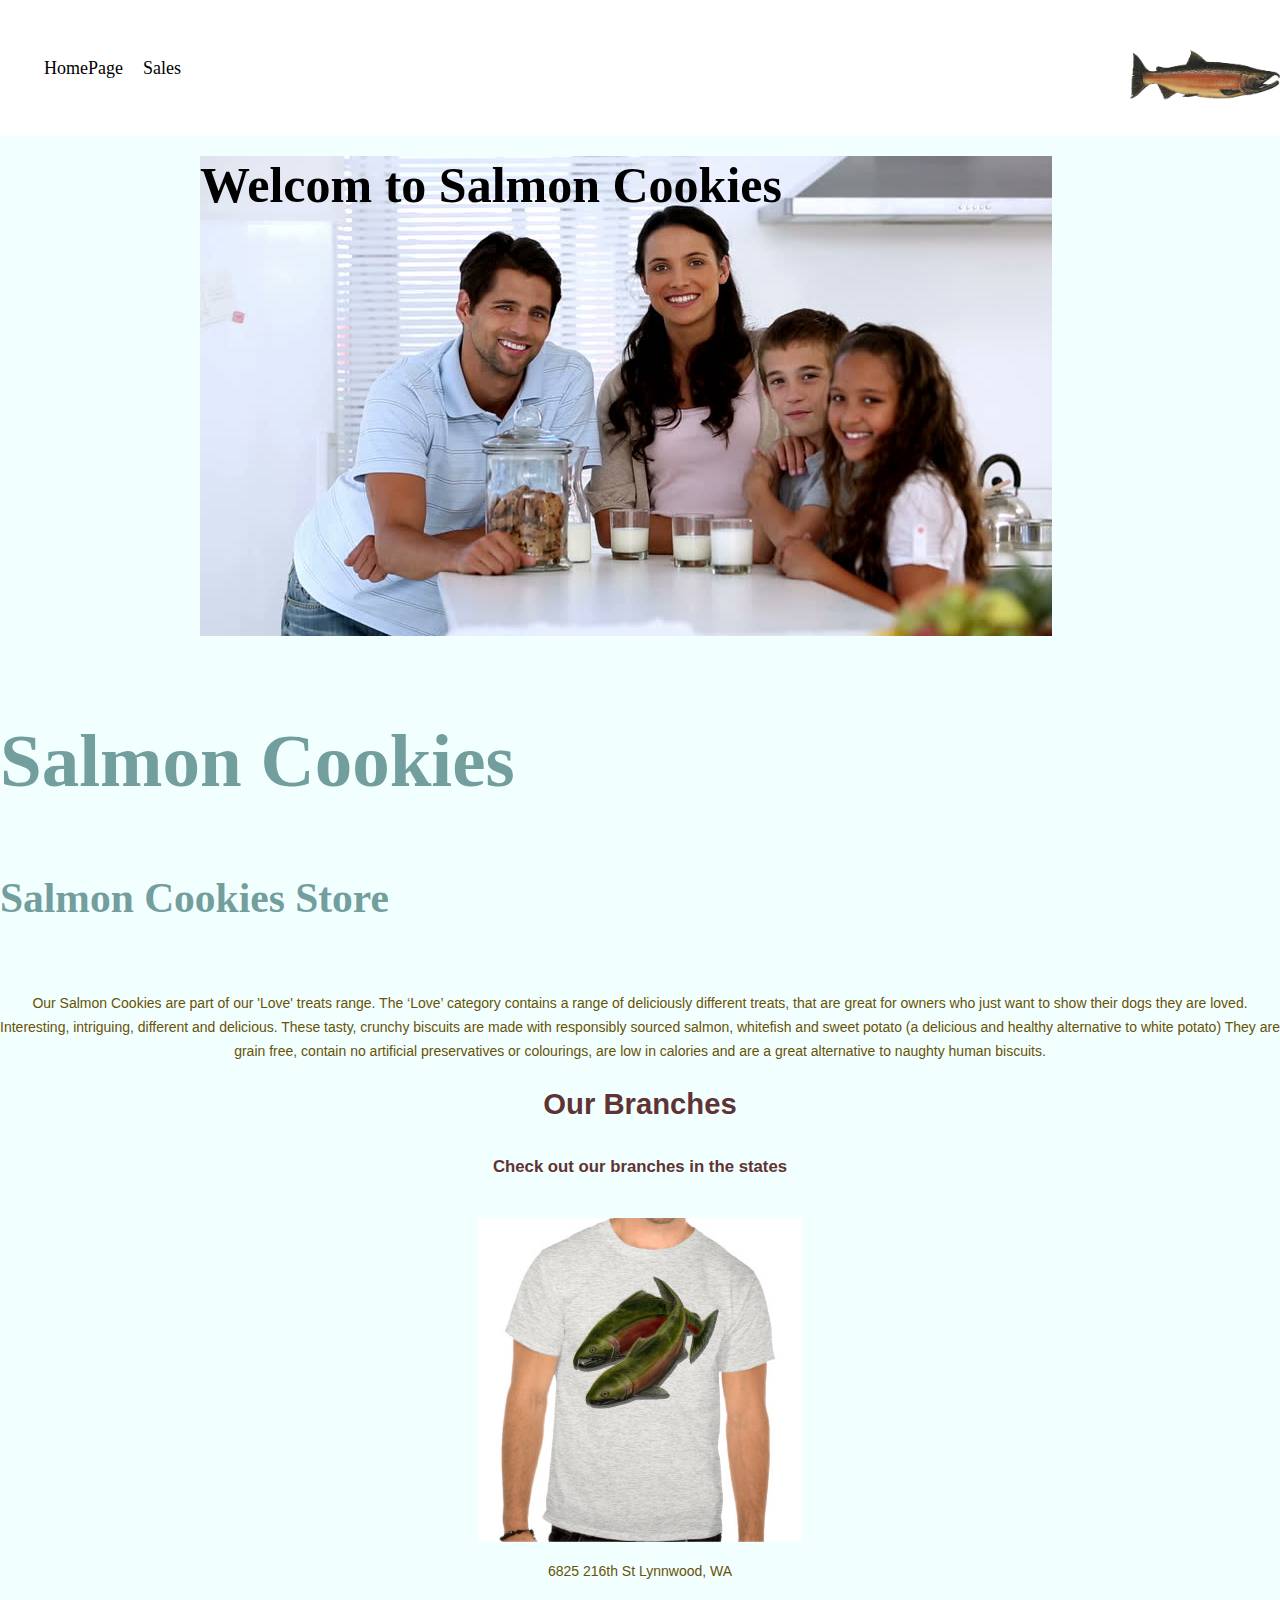
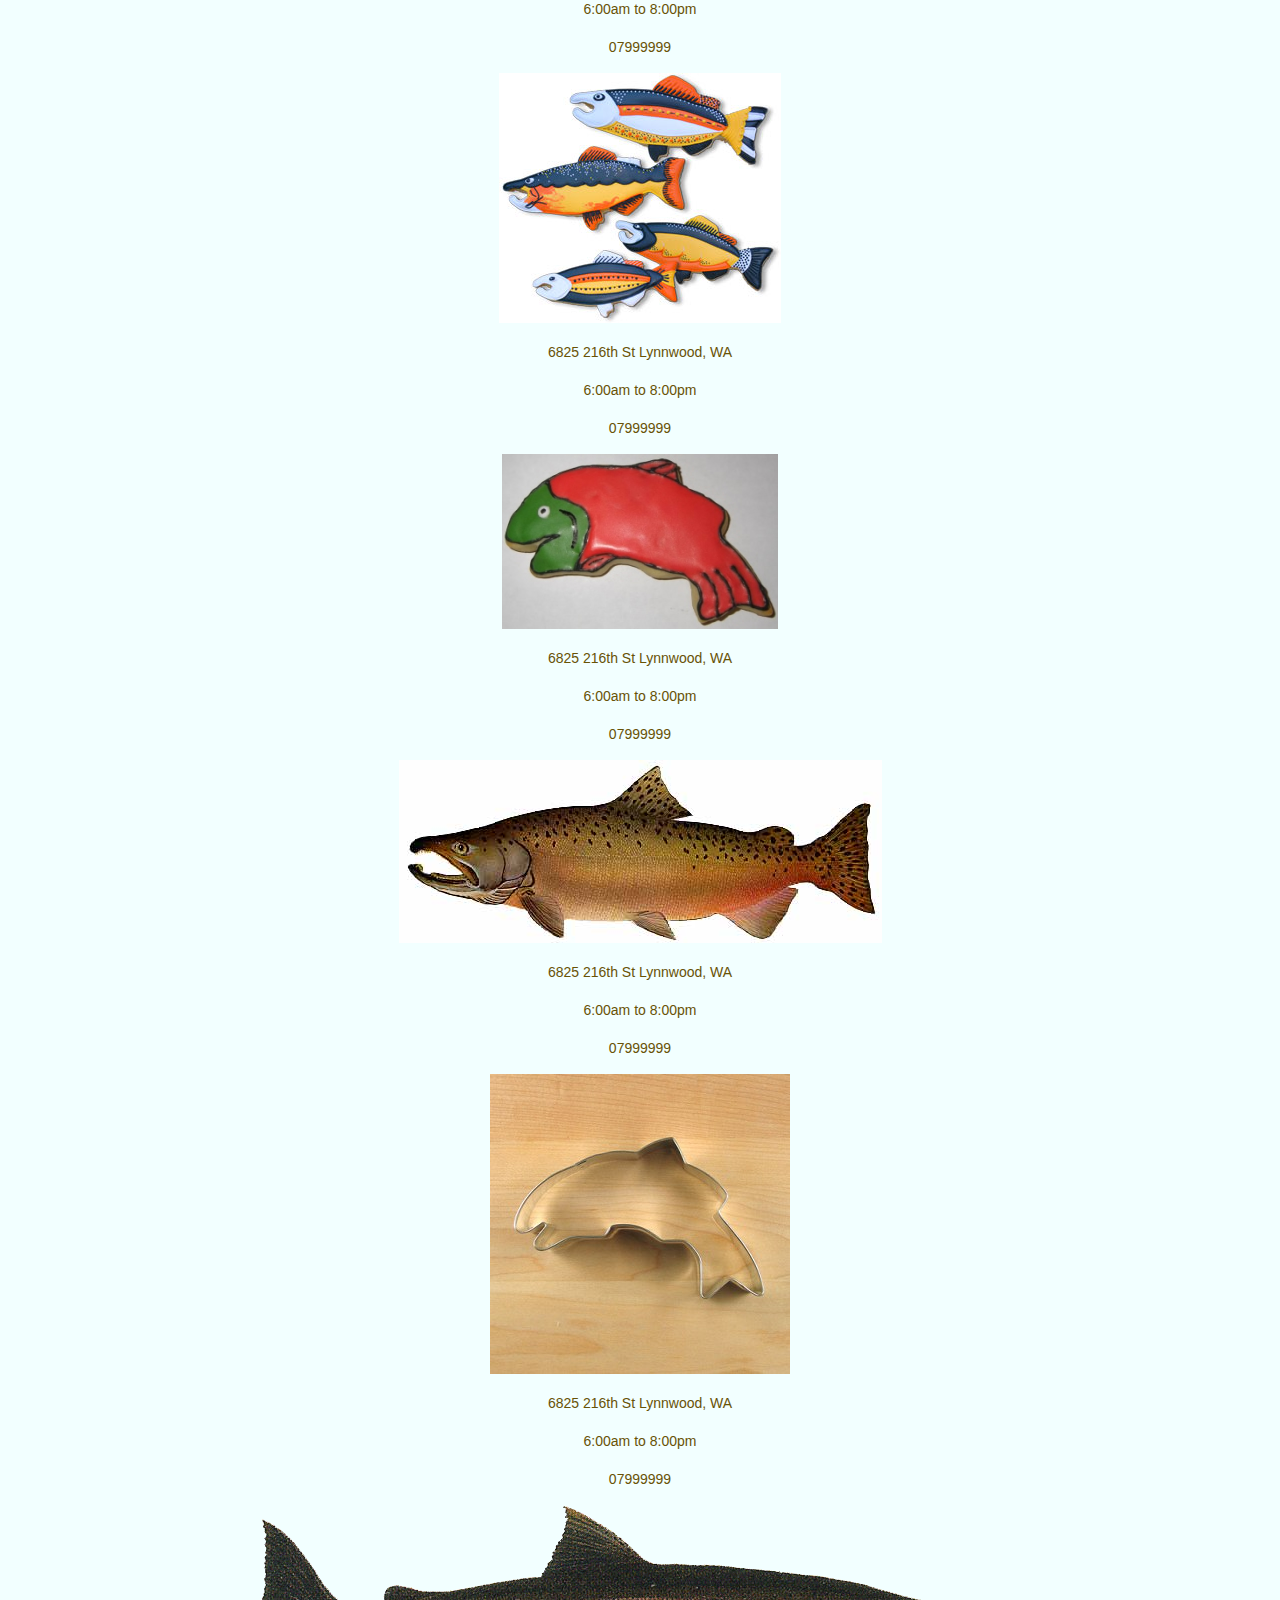
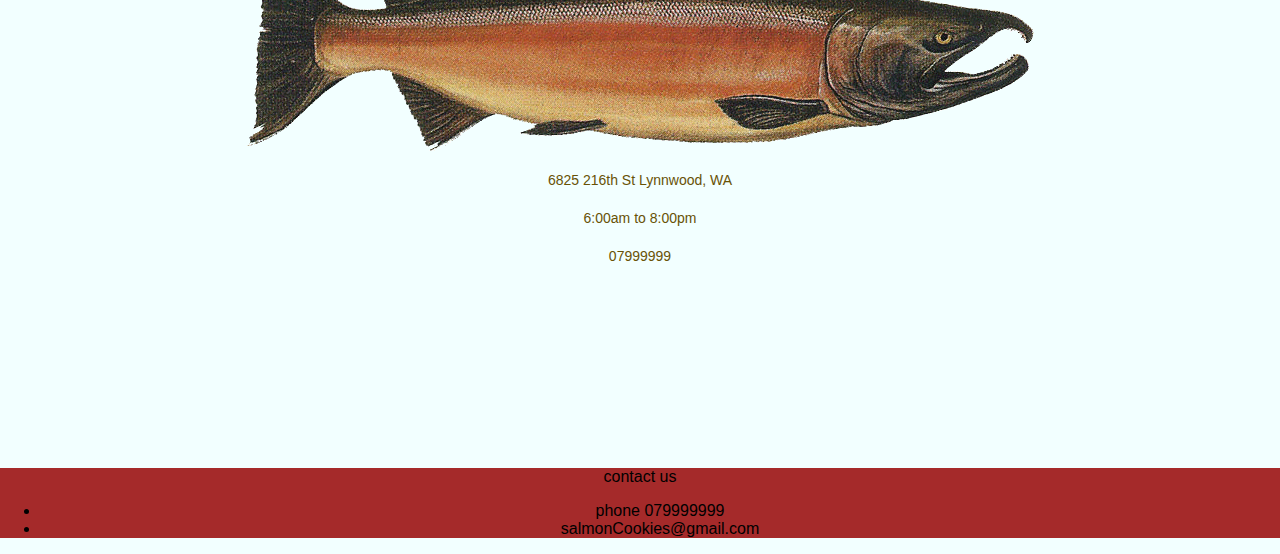
<file: index.html>
<!DOCTYPE html>
<html lang="en">

<head>
  <title>Pat's Salmon Cookies</title>
  <link rel='stylesheet' href='css/indexstyle.css'>
  <link rel="stylesheet" href="https://fonts.googleapis.com/css2?family=Roboto:wght@400;700&display=swap">
  <meta charset="UTF-8">
  <meta name="viewport" content="width=device-width, initial-scale=1.0">
</head>

<body>
  <header>
    <img class='logo' src='images/salmon.png'>
    <nav class="navigation">
      <a href='index.html'>HomePage</a>
      <a href="sales.html">Sales</a>
    </nav>
  </header>
  <main>
    <div id="part1">
      <h4>Welcom to Salmon Cookies</h4>
    </div>
    <div id="part2">
      <h2>Salmon Cookies</h2>
      <h5>Salmon Cookies Store</h5>
    </div>
    <p>
      Our Salmon Cookies are part of our 'Love' treats range. The ‘Love’ category contains a range of deliciously
      different treats, that are great for owners who just want to show their dogs they are loved. Interesting,
      intriguing, different and delicious.

      These tasty, crunchy biscuits are made with responsibly sourced salmon, whitefish and sweet potato (a delicious
      and healthy alternative to white potato)

      They are grain free, contain no artificial preservatives or colourings, are low in calories and are a great
      alternative to naughty human biscuits.</p>
    <section id="part3">
      <h3> Our Branches</h3>
      <h6>Check out our branches in the states</h6>
      <div id="box1">
        <img src="images/shirt.jpg" alt="" srcset="">

        <p> 6825 216th St Lynnwood, WA </p>

        <p> 6:00am to 8:00pm</p>

        <p> 07999999 </p>

      </div>
      <div id="box2">
        <img src="images/fish.jpg" alt="" srcset="">
        <p> 6825 216th St Lynnwood, WA </p>

        <p> 6:00am to 8:00pm</p>

        <p> 07999999 </p>

      </div>
      <div id="box3">
        <img src="images/frosted-cookie.jpg" alt="" srcset="">
        <p> 6825 216th St Lynnwood, WA </p>

        <p> 6:00am to 8:00pm</p>

        <p> 07999999 </p>
      </div>

    
    <section >
      <div id="box4">
        <img  src="images/chinook.jpg" alt="" srcset="">
        <p> 6825 216th St Lynnwood, WA </p>

        <p> 6:00am to 8:00pm</p>

        <p> 07999999 </p>
      </div>
      <div id="box5">
        <img src="images/cutter.jpeg" alt="" srcset="">
        <p> 6825 216th St Lynnwood, WA </p>

        <p> 6:00am to 8:00pm</p>

        <p> 07999999 </p>
      </div>
      <div id="box6">
        <img src="images/salmon.png" alt="" srcset="">
        <p> 6825 216th St Lynnwood, WA </p>

        <p> 6:00am to 8:00pm</p>

        <p> 07999999 </p>
      </div>
      </div>

    </section>
  </main>

  <footer>
    <p id="sale">contact  us</p>
    <ul>
      <li id="sale">phone 079999999</li>
      <li id="sale">
        <E-mail>salmonCookies@gmail.com</E-mail>
      </li>
    </ul>
  </footer>
</body>

</html>
</file>
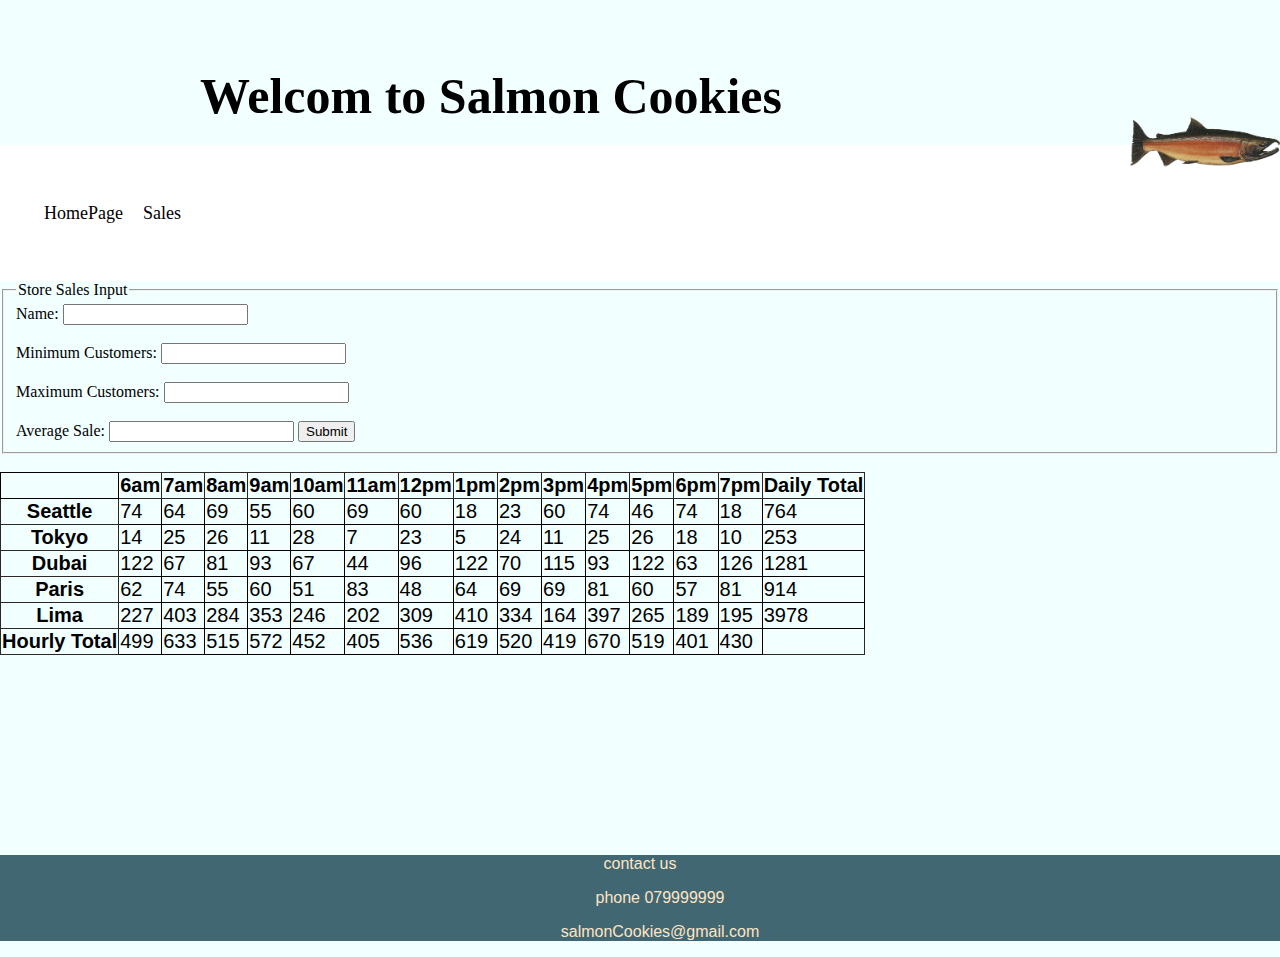
<file: sales.html>
<!DOCTYPE html>
<html>

<head>
  <meta charset="utf-9">
  <title>Objects Demo</title>
  <link rel="stylesheet" href="css/indexstyle.css">
  <link rel="stylesheet" href="css/style.css">
</head>

<body>
  <header>
    <img class='logo' src='images/salmon.png'>
    <div id="welcome">
      <h4>Welcom to Salmon Cookies</h4>
    </div>
    <nav class="navigation">
      <a href='index.html'>HomePage</a>
      <a href="sales.html">Sales</a>
    </nav>
  </header>
  <main>
    <form id="salesInput">
      <fieldset>
        <legend>Store Sales Input</legend>
        <label class="nameInput">Name:
          <input type="text" id="name"></label>
        </br></br>
        <label>Minimum Customers:
          <input type="number" id="minCustomers"></label>
        </br></br>
        <label>Maximum Customers:
          <input type="number" id="maxCustomers"></label>
        </br></br>
        <label>Average Sale:
          <input type="number" id="avgCookies"></label>
        <input type="submit" value="Submit">
      </fieldset> </br>

  
    </form>
    <table id="salmonTable">

    </table>



  </main>
  <footer>
    <p id="sale">contact  us</p>
    <ul>
      <p id="sale">phone 079999999</p>
      <p id="sale">
        <E-mail>salmonCookies@gmail.com</E-mail>
      </p>
    </ul>
  </footer>

  <script src="js/app.js"> </script>
</body>

</html>
</file>
<file: css/indexstyle.css>
body{
  background-color: rgba(241, 255, 255, 0.952);
  width: 100%;
  margin: 0;
  
}
 .navigation{
  width:100%;
  height:80px;
  background-color: white; 
   z-index: 1; 
   padding: 25 px; 
   font-family: 'Fredericka the Great';
  padding: 28px;

}

a{
  height: 80px;
  color: black;
  font-size: large;
  display: inline;
  text-decoration: none;
  margin-left: 16px;
  vertical-align: top;
  line-height: 80px;
}
.logo{
  width: 150px;
  height: 50px;
  float: right;
  padding-left: 50px;
  padding-top: 50px;
}
a:hover{
  color: orange;
}
table,th {
  border-collapse: collapse;
  font-size: 20px;
  font-family: Verdana, Geneva, Tahoma, sans-serif;
  border:1px solid rgb(46, 37, 37);
}
td{
  border:1px solid black;
  font-family: Verdana, Geneva, Tahoma, sans-serif;
}
footer{
  text-align: center;
  margin-top: 200px;
  width: 100%;
  background-color: brown;
  font-family: Impact, Haettenschweiler, 'Arial Narrow Bold', sans-serif;
}
main h4{
  font-family: Georgia, serif;
  text-shadow: 2cm;
  font-size: 50px;
  overflow: visible;
background-image: url(/images/family.jpg);
width: 100%;
background-repeat: no-repeat;
height: 500px;
margin-top: 20px;
margin-bottom: 20px;
margin-left: 200px;
margin-right: 200px;
}
#part2{
  width: 100%;
  margin-top: 20px;
  margin-bottom: 20px;
  color: rgb(114, 158, 158);
  font-size: 50px;
}
main p{
  color: #685206; font-family: 'Helvetica Neue', sans-serif; font-size: 14px; line-height: 24px; margin: 20 100 20 100 px; text-align: center; text-justify: inter-word
}
hr{
  color: grey;
  border-style: dashed;
  
}
#part3{
  color: rgb(95, 51, 51); font-family: 'Helvetica Neue', sans-serif; font-size: 25px;font-family: Impact, Haettenschweiler, 'Arial Narrow Bold', sans-serif ; line-height: 24px; margin: 50 100 50 100 px; text-align: center; text-justify: inter-word;
}
#part4{
  display:inline-block;
  margin: 15px;
  padding: 15px;
}
</file>
<file: css/style.css>
#index{
      width:300 ;
      height: 200;
      text-align: center;
      float: left;
      font-size: xx-large;
  }
  
  .logo{
    width: 150px;
    height: 50px;
    float: right;
    padding-left: 50px;
    padding-top: 50px;
  }
  #l1{
      width: 10px;
      height: 10px;
      float: right;
  }
 #p1{
float: left;
  }
  footer{
  text-align: center;
  margin-top: 200px;
  width: 100%;
  background-color: rgb(64, 103, 114);
  font-family: Impact, Haettenschweiler, 'Arial Narrow Bold', sans-serif;
  color: bisque;
  font: size 15px;
}

#welcome{
    font-family: Georgia, serif;
  text-shadow: 2cm;
  font-size: 50px;
  overflow: visible;
width: 100%;
background-repeat: no-repeat;
height: 58px;
margin-top: 20px;
margin-bottom: 20px;
margin-left: 200px;
margin-right: 200px;
}
</file>
